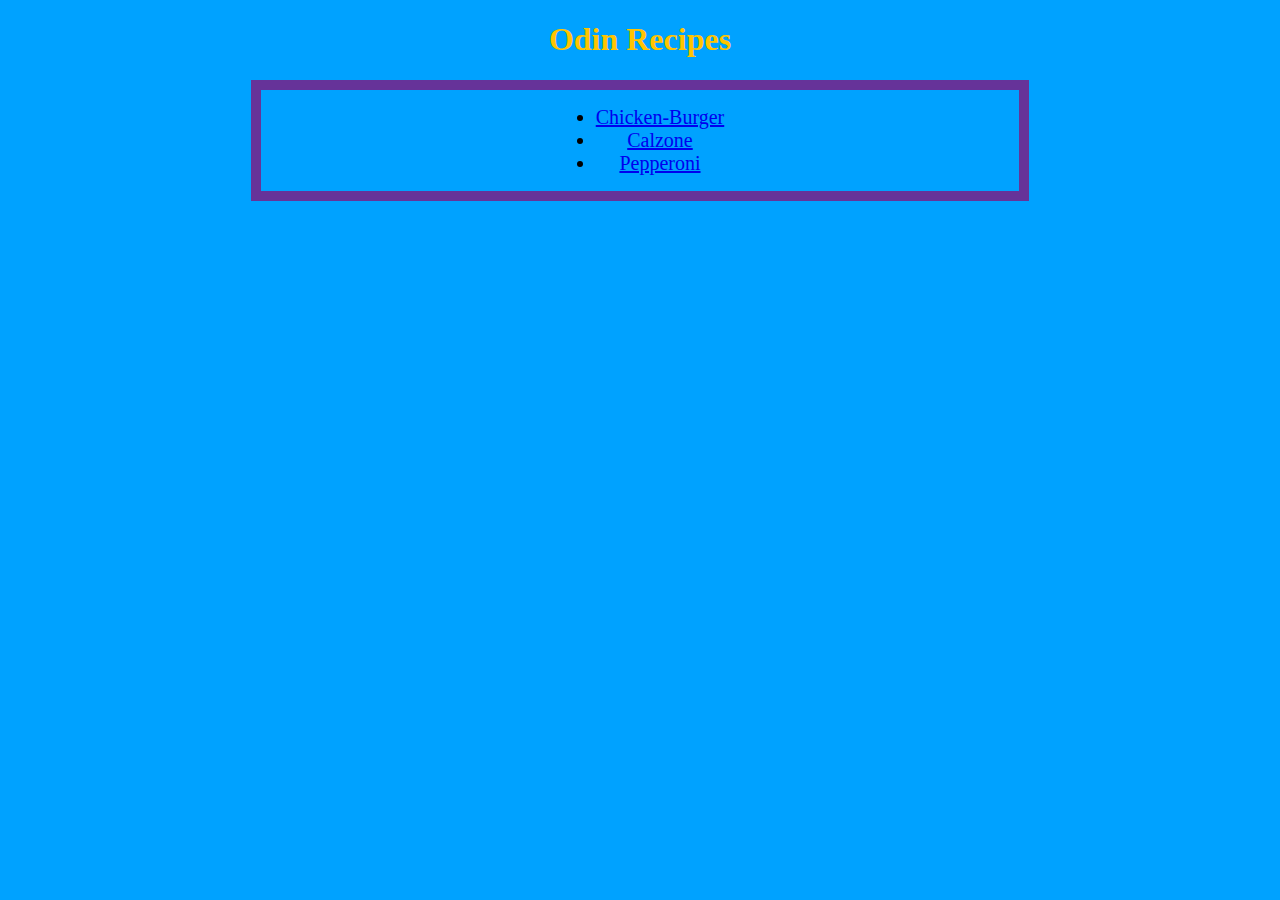
<file: index.html>
<!DOCTYPE html>
<html lang="en">
    <head>
        <link rel="stylesheet" href="styles.css">
        <meta charset="utf-8">
        <title>Recipes</title>
    </head>
    <body>
        <h1>Odin Recipes</h1>
        <div>
        <ul>
            <li><a href="./recipes/chicken-burger.html" target="_blank">Chicken-Burger</a></li>
            <li><a href="./recipes/calzone.html" target="_blank">Calzone</a></li>
            <li><a href="./recipes/pepperoni.html" target="_blank">Pepperoni</a></li>
        </ul>
        </div>
    </body>
</html>
</file>
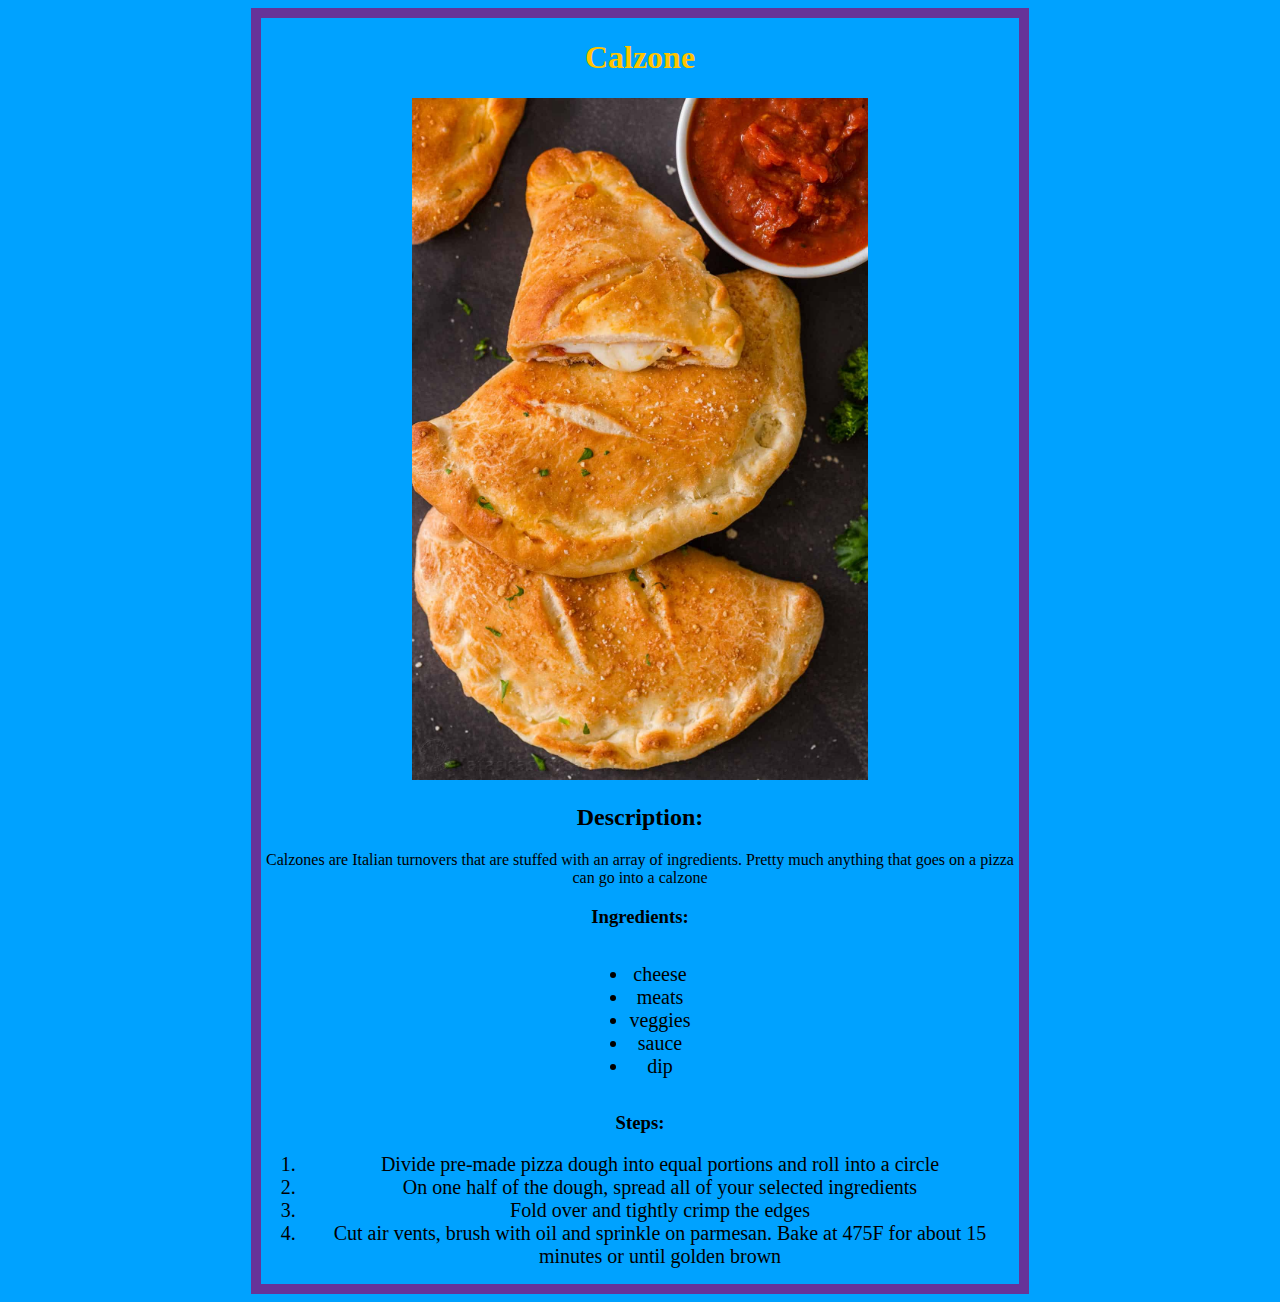
<file: recipes/calzone.html>
<!DOCTYPE html>
<html lang="en">
<head>
    <link rel="stylesheet" href="../styles.css">
    <meta charset="UTF-8">
    <meta name="viewport" content="width=device-width, initial-scale=1.0">
    <title>Calzone</title>
</head>
<body>
    <div>
    <h1>Calzone</h1>
    <img class="calzone" src="../images/calzone.jpg">
    <h2>Description:</h2>
    <p>Calzones are Italian turnovers that are stuffed with an array of ingredients. Pretty much anything that goes on a pizza can go into a calzone</p>
    <h3>Ingredients:</h3>
    <ul>
        <li>cheese</li>
        <li>meats</li>
        <li>veggies</li>
        <li>sauce</li>
        <li>dip</li>
    </ul>
    <h3>Steps:</h3>
    <ol>
        <li>Divide pre-made pizza dough into equal portions and roll into a circle</li>
        <li>On one half of the dough, spread all of your selected ingredients</li>
        <li>Fold over and tightly crimp the edges</li>
        <li>Cut air vents, brush with oil and sprinkle on parmesan. Bake at 475F for about 15 minutes or until golden brown</li>
    </ol>
    </div>
</body>
</html>
</file>
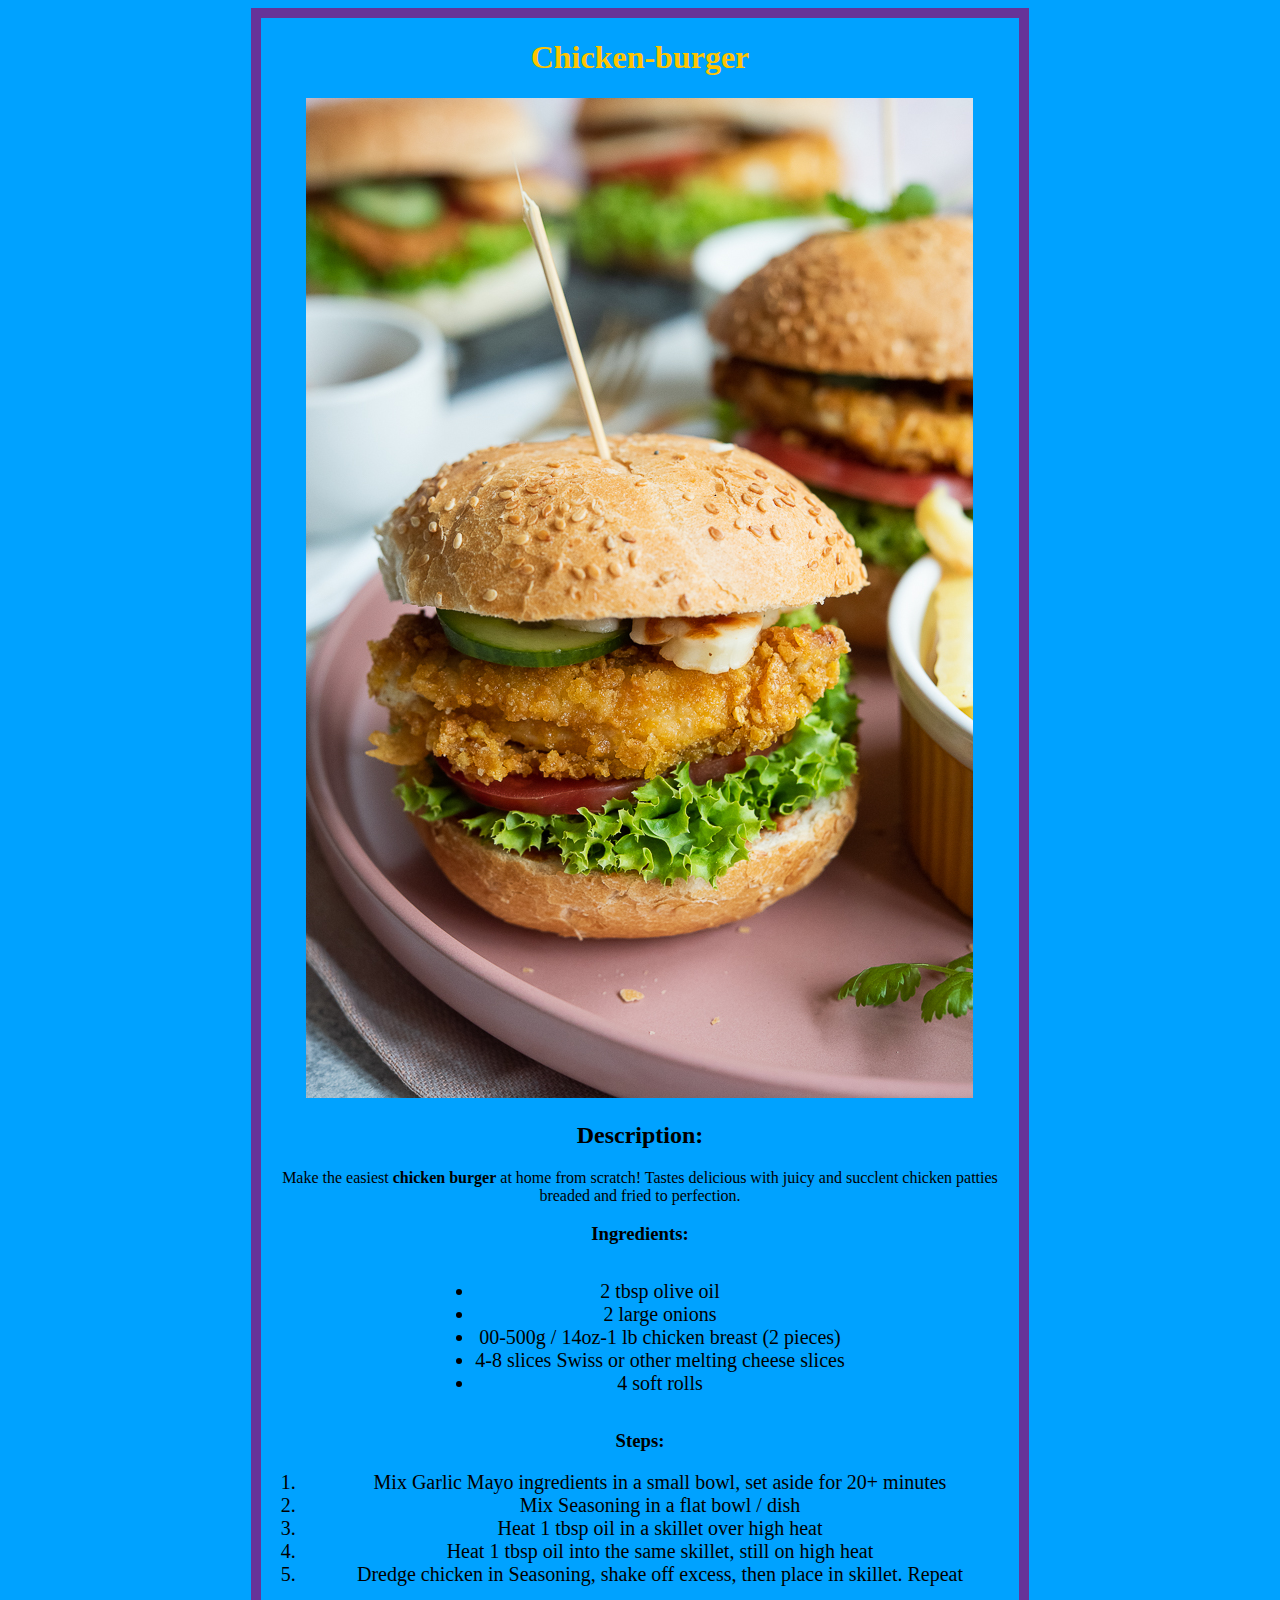
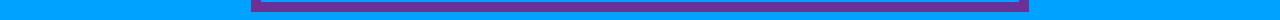
<file: recipes/chicken-burger.html>
<!DOCTYPE html>
<html lang="en">
    <head>
        <meta charset="utf-8">
        <title>Chickenburger</title>
        <link rel="stylesheet" href="../styles.css">
    </head>
    <body>
        <div>
        <h1>Chicken-burger</h1>
        <img src="../images/chicken-burger.jpg">
        <h2>Description:</h2>
        <p>Make the easiest <strong>chicken burger</strong> at home from scratch! Tastes delicious with juicy and succlent chicken patties breaded and fried to perfection.</p>
        <h3>Ingredients:</h3>
        <ul>
            <li>2 tbsp olive oil</li>
            <li>2 large onions</li>
            <li>00-500g / 14oz-1 lb chicken breast (2 pieces)</li>
            <li>4-8 slices Swiss or other melting cheese slices</li>
            <li>4 soft rolls</li>
        </ul>
        <h3>Steps:</h3>
        <ol>
            <li>Mix Garlic Mayo ingredients in a small bowl, set aside for 20+ minutes</li>
            <li>Mix Seasoning in a flat bowl / dish</li>
            <li>Heat 1 tbsp oil in a skillet over high heat</li>
            <li>Heat 1 tbsp oil into the same skillet, still on high heat</li>
            <li>Dredge chicken in Seasoning, shake off excess, then place in skillet. Repeat</li>
        </ol>
        </div>
    </body>
</html>
</file>
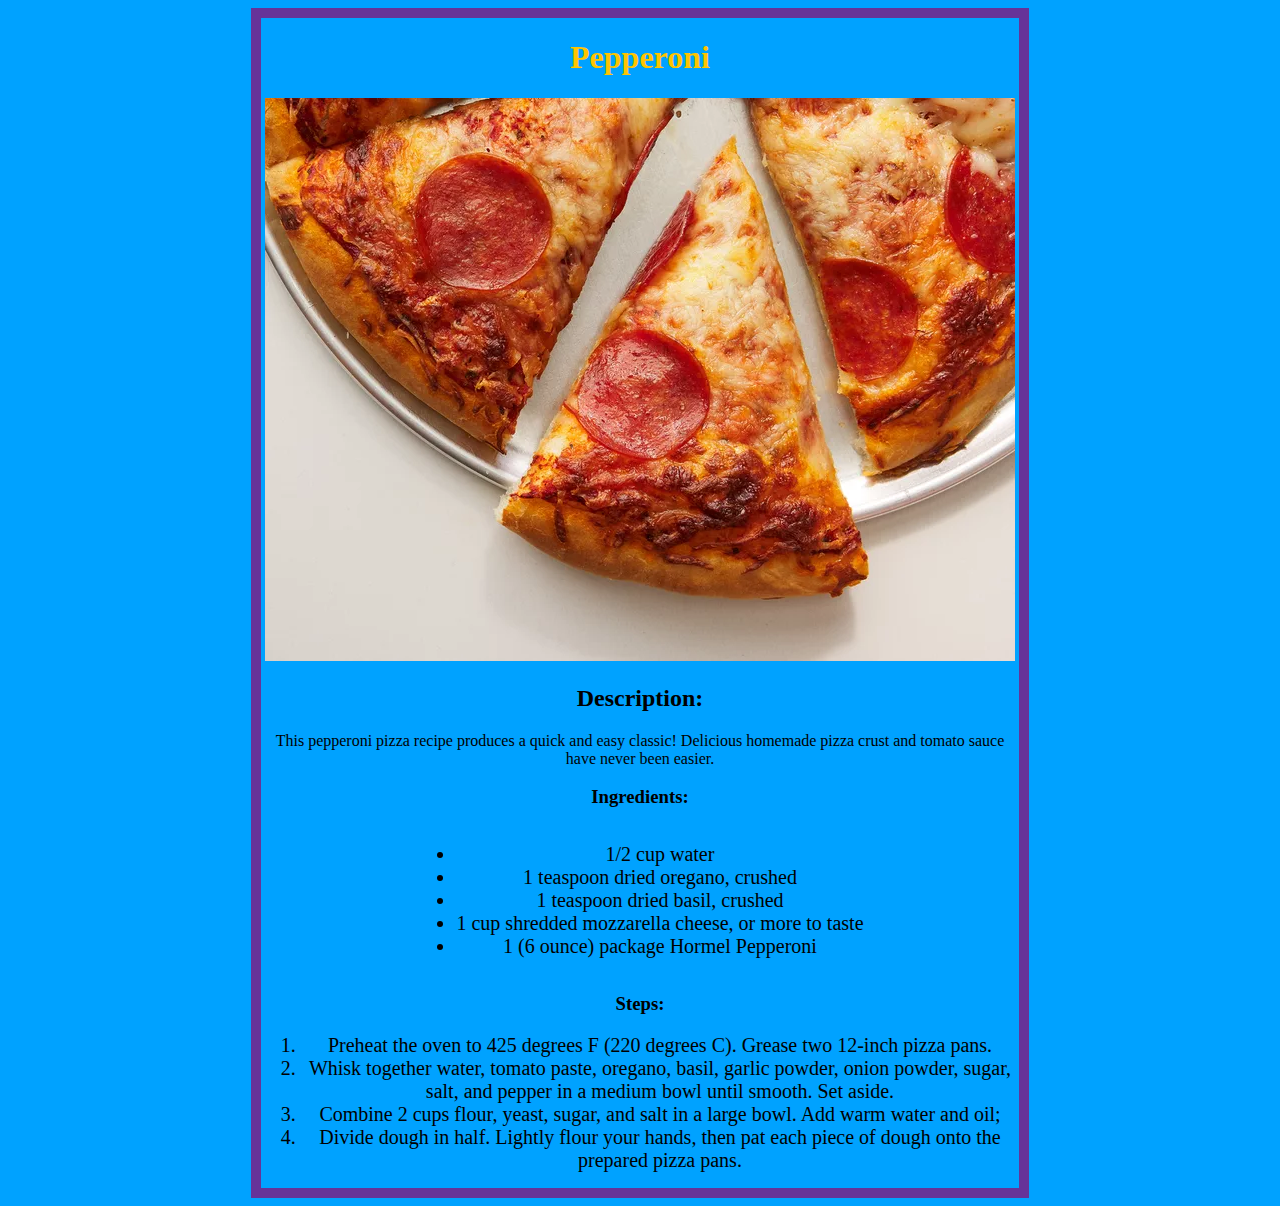
<file: recipes/pepperoni.html>
<!DOCTYPE html>
<html lang="en">
<head>
    <link rel="stylesheet" href="../styles.css">
    <meta charset="UTF-8">
    <meta name="viewport" content="width=device-width, initial-scale=1.0">
    <title>Pepperoni</title>
</head>
<body>
    <div>
    <h1>Pepperoni</h1>
    <img src="../images/pepperoni.jpg">
    <h2>Description:</h2>
    <p>This pepperoni pizza recipe produces a quick and easy classic! Delicious homemade pizza crust and tomato sauce have never been easier.</p>
    <h3>Ingredients:</h3>
    <ul>
        <li>1/2 cup water</li>
        <li>1 teaspoon dried oregano, crushed</li>
        <li>1 teaspoon dried basil, crushed</li>
        <li>1 cup shredded mozzarella cheese, or more to taste</li>
        <li>1 (6 ounce) package Hormel Pepperoni</li>
    </ul>
    <h3>Steps:</h3>
    <ol>
        <li>Preheat the oven to 425 degrees F (220 degrees C). Grease two 12-inch pizza pans.</li>
        <li>Whisk together water, tomato paste, oregano, basil, garlic powder, onion powder, sugar, salt, and pepper in a medium bowl until smooth. Set aside.</li>
        <li>Combine 2 cups flour, yeast, sugar, and salt in a large bowl. Add warm water and oil;</li>
        <li>Divide dough in half. Lightly flour your hands, then pat each piece of dough onto the prepared pizza pans.</li>
    </ol>
    </div>
</body>
</html>
</file>
<file: styles.css>
body{
    background-color: rgb(0, 162, 255);
}
li{
    font-size: 20px;
}
h1{
    text-align:center;
    color:rgb(255, 196, 0)
}
div{
    margin-left: auto;
    margin-right: auto;
   
    text-align: center;
    border:10px solid rebeccapurple;
    width: 60%;
}
ul{
    display: inline-block;
    
}
.calzone{
    height:auto;
    width: 60%;

}
</file>
